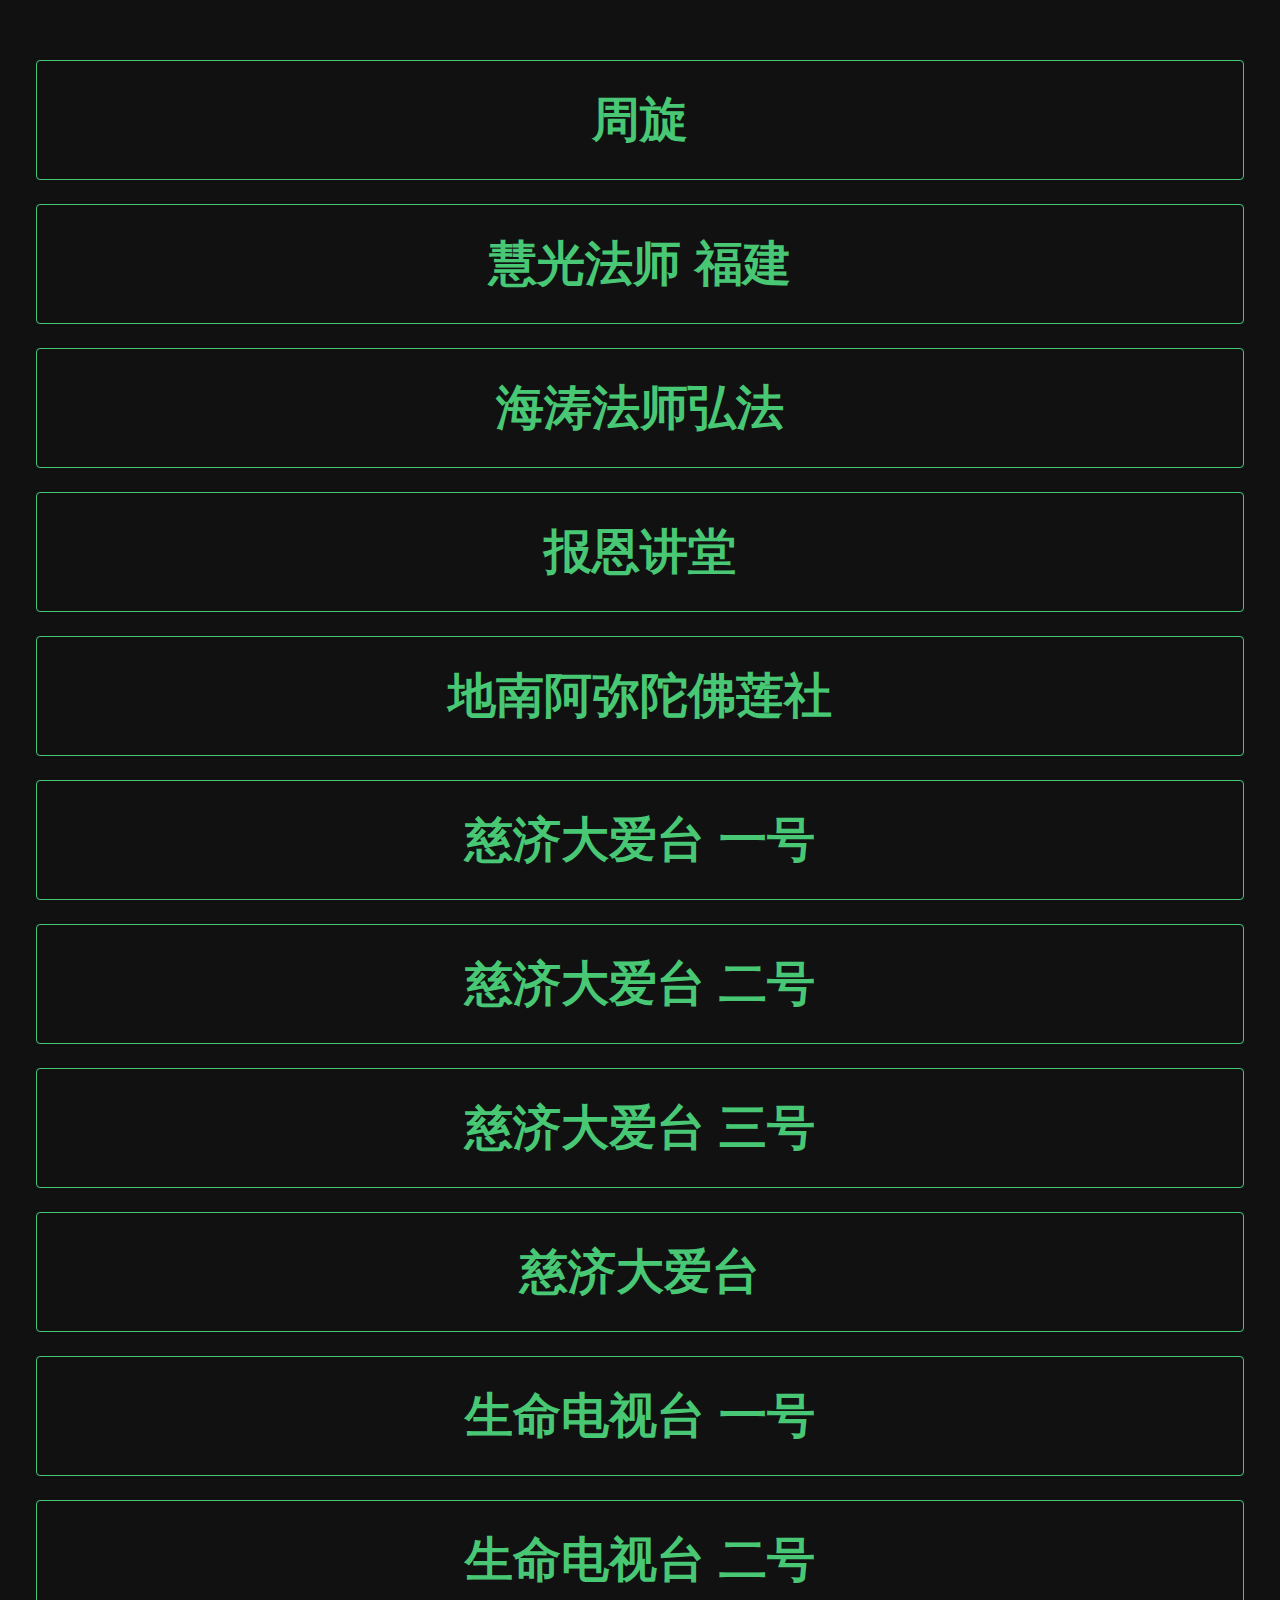
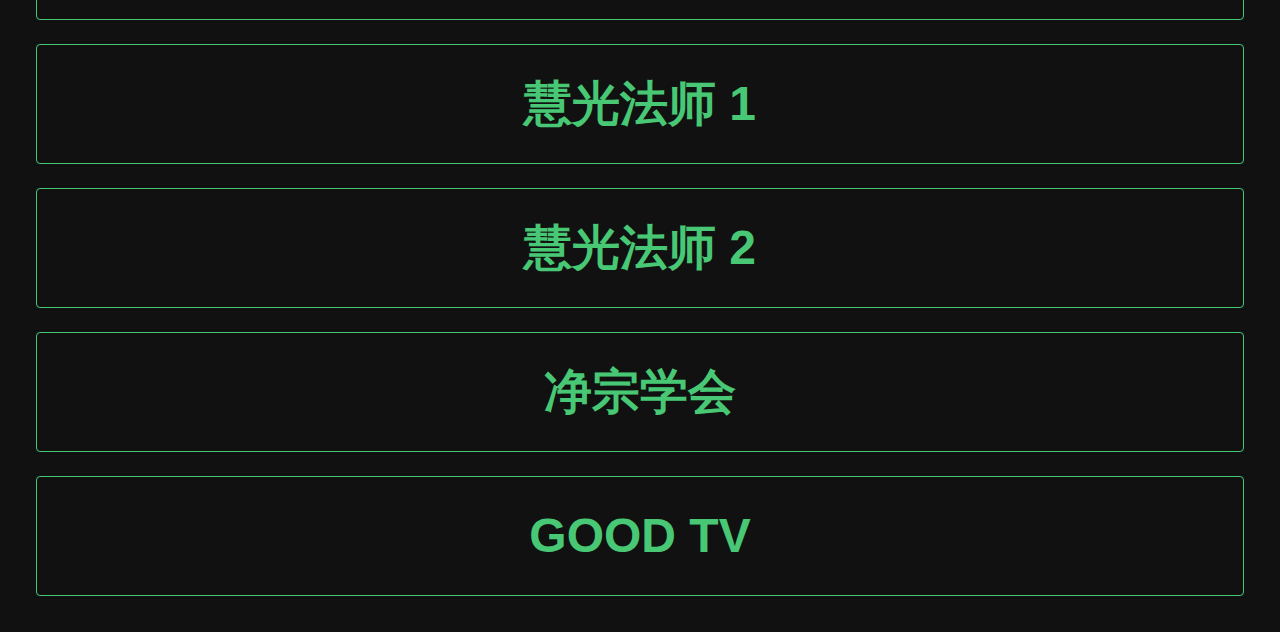
<file: grandmother/ytblist/index.html>
<!DOCTYPE html>
<html>
	<head>
		<base href="../../">
		<meta charset="utf-8">
		<meta name="viewport" content="width=device-width, initial-scale=1, shrink-to-fit=no">
		
		<title>Grandmother always my VVIP!</title>
		
		<link rel="stylesheet" href="assets/css/bulma.min.css">
		
		<script src="assets/js/jquery.min.js"></script>

      <link rel="icon" href="assets/img/fav-icon.png" type="image/png">

      <style type="text/css">
      	body{
				background: #111;
      	}

      	#ytbWrap{
      		width: 100vw;
      		height: 100vh;
      		position: absolute;
      		left: 0;
      		top:0;
      		display: none;
      	}

      	button{
      		font-weight: bold;
      		font-size:48px!important;
      	}
      </style>
	</head>
	<body>
		<section class="section">
			<div class="ytbList">
				<div class="column">
					<button data-val="ZhouXuan" class="button is-fullwidth is-success is-large is-outlined">周旋</button>
				</div>
				<div class="column">
					<button data-val="HuiGuangFJ" class="button is-fullwidth is-success is-large is-outlined">慧光法师 福建</button>
				</div>
				<div class="column">
					<button data-val="LifeTv3" class="button is-fullwidth is-success is-large is-outlined">海涛法师弘法</button>
				</div>
				<div class="column">
					<button data-val="BaoEn" class="button is-fullwidth is-success is-large is-outlined">报恩讲堂</button>
				</div>
<div class="column">
					<button data-val="DiNan" class="button is-fullwidth is-success is-large is-outlined">地南阿弥陀佛莲社</button>
				</div>
				<div class="column">
					<button data-val="DaAi1" class="button is-fullwidth is-success is-large is-outlined">慈济大爱台 一号</button>
				</div>
				<div class="column">
					<button data-val="DaAi2" class="button is-fullwidth is-success is-large is-outlined">慈济大爱台 二号</button>
				</div>
				<div class="column">
					<button data-val="DaAi3" class="button is-fullwidth is-success is-large is-outlined">慈济大爱台 三号</button>
				</div>
				<div class="column">
					<button data-val="DaAi4" class="button is-fullwidth is-success is-large is-outlined">慈济大爱台</button>
				</div>
				<div class="column">
					<button data-val="LifeTv1" class="button is-fullwidth is-success is-large is-outlined">生命电视台 一号</button>
				</div>
				<div class="column">
					<button data-val="LifeTv2" class="button is-fullwidth is-success is-large is-outlined">生命电视台 二号</button>
				</div>
				<div class="column">
					<button data-val="HuiGuang1" class="button is-fullwidth is-success is-large is-outlined">慧光法师 1</button>
				</div>
				<div class="column">
					<button data-val="HuiGuang2" class="button is-fullwidth is-success is-large is-outlined">慧光法师 2</button>
				</div>
				<div class="column">
					<button data-val="Amtb" class="button is-fullwidth is-success is-large is-outlined">净宗学会</button>
				</div>
				<div class="column">
					<button data-val="GoodTv" class="button is-fullwidth is-success is-large is-outlined">GOOD TV</button>
				</div>
			</div>

			<div class="columns">
				<h1 class="msg"></h1>
			</div>
		</section>
		<iframe
			id="ytbWrap"
			src=""
			allowfullscreen
			allowtransparency
			allow="autoplay"
			frameborder="0"
		></iframe>
	</body>
	<script type="text/javascript">
		'use strict';

		var ytbList = {};
		$.getJSON("assets/api/grandmom.json", function(resp) {ytbList = resp;});

		document.onkeydown = function (e){
			e = e || window.event;
			$(".msg").text( e.charCode + ',' + e.code + ',' + e.key );
		}

		$("button").bind("click", function(e){
			let ytb_tag = $(this).data('val');
			// $('#ytbWrap').show();
			// $('#ytbWrap').attr('src', ytbList[ytb_tag]);

			window.location.href = ytbList[ytb_tag];
		});

		jQuery(document).ready(function($) {
			
		});
	</script>
</html>
</file>
